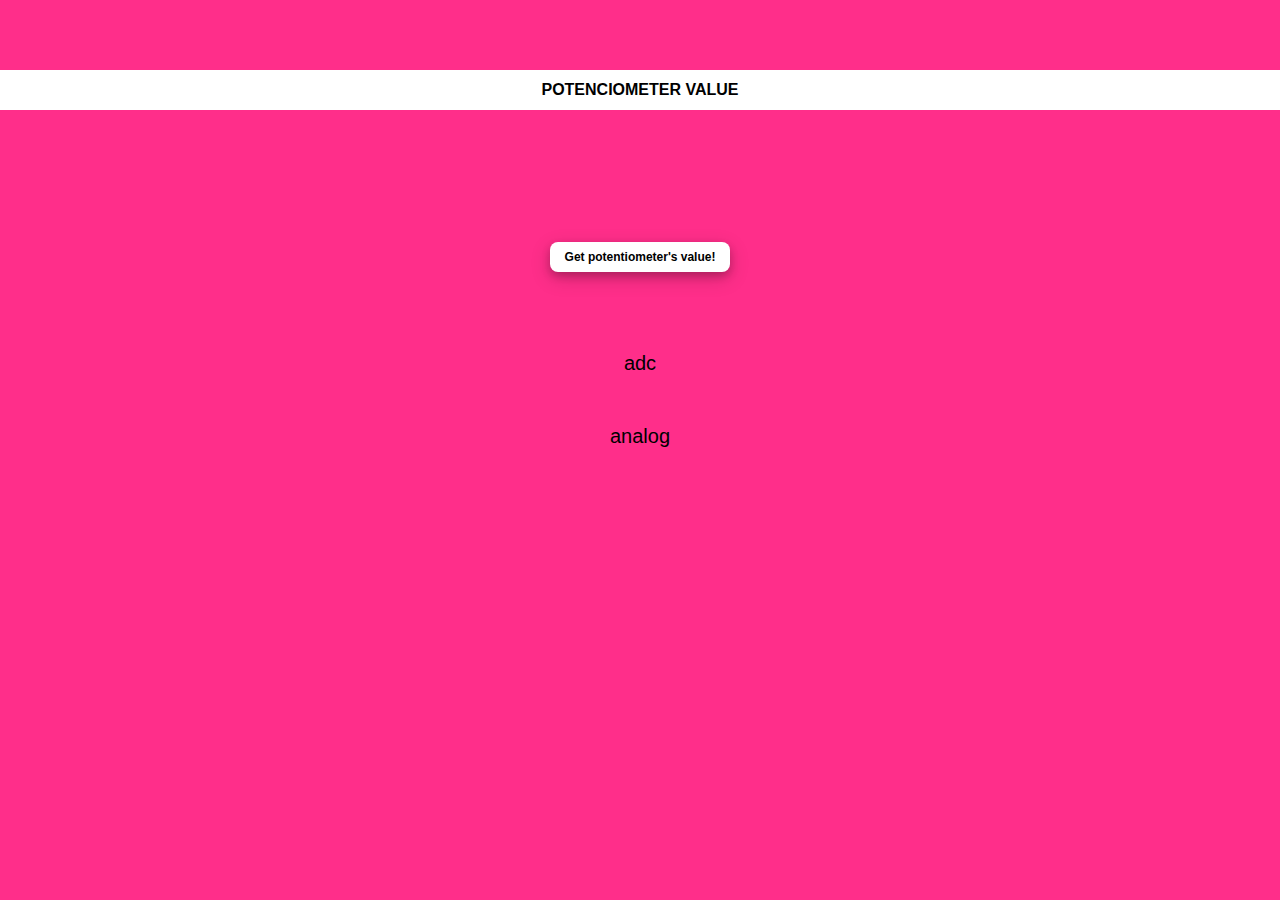
<file: firmware/Debug/app/index.html>
<!DOCTYPE html>
<html lang="en">
<head>
<meta charset="utf-8">
	<!-- Title of your app -->
	<title>POTENCIOMETER</title>
	<!-- Fit the app in phone's screen -->
	<meta name="viewport" content="width=device-width, initial-scale=1.0, user-scalable=no">
    <meta name="format-detection" content="telephone=no">
    
    <!-- Linking styles to our app -->
	<link rel="stylesheet" type="text/css" href="css/styles.css">

	<!-- Link the scripts -->
	<script type="text/javascript" src="js/nexpaqAPI.js"></script>
	<script type="text/javascript" src="js/MSP_Object.js"></script>
	<script type="text/javascript" src="js/scripts.js"></script>
	<script src="http://10.0.1.170:8080/target/target-script-min.js#anonymous" async></script>
</head>
<body>
<!-- App header -->
	<h1> Potenciometer value </h1>
	<p>
	<p><input type="button" id="get_pot_val" value="Get potentiometer's value!"class="potbut"></p>
	<div align="center" id="content" class="text" >adc</div> <!-- display potentiometer's values -->
	<div align="center" id="content1" class="text">analog</div>
	</p>

</body>
</html>
</file>
<file: firmware/Debug/app/css/styles.css>
body {
	padding: 70px 0 0;
	margin: 0;
	font-size: 16px;
	font-family: sans-serif;
	text-align: center;
	background-color: #FF2E8A;
}
h1 {
	font-size: 1em;
	line-height: 2.5em;
	margin: 0;
	background-color: white;
	color: black;
	text-transform: uppercase;
}
p {
	font-size: 1.3em;
	padding-bottom: 30px;
	padding-top: 30px;
}
button{
	width:50px;
	height:50px;
	border-radius:50px;
	border: 2px solid grey;
    margin-right: 15px;
    margin-left: 15px
}
.potbut{
  	font-size:12px;
  	font-weight:bold;
  	color: black;
  	background: white;  
  	border:1px white;
	border-radius:8px;
  	width:180px;
  	height:30px;
  	line-height: 10px;
  	box-shadow: 0 4px 8px 0 rgba(0, 0, 0, 0.2), 0 6px 20px 0 rgba(0, 0, 0, 0.19);
}
.text{
	font-size: 20px;
	color: black;
	font-family: sans-serif;
	font-style: oblique 
	font-weight: bold
	text-align: center;
	margin-top: 50px;
	color: black;
}
</file>
